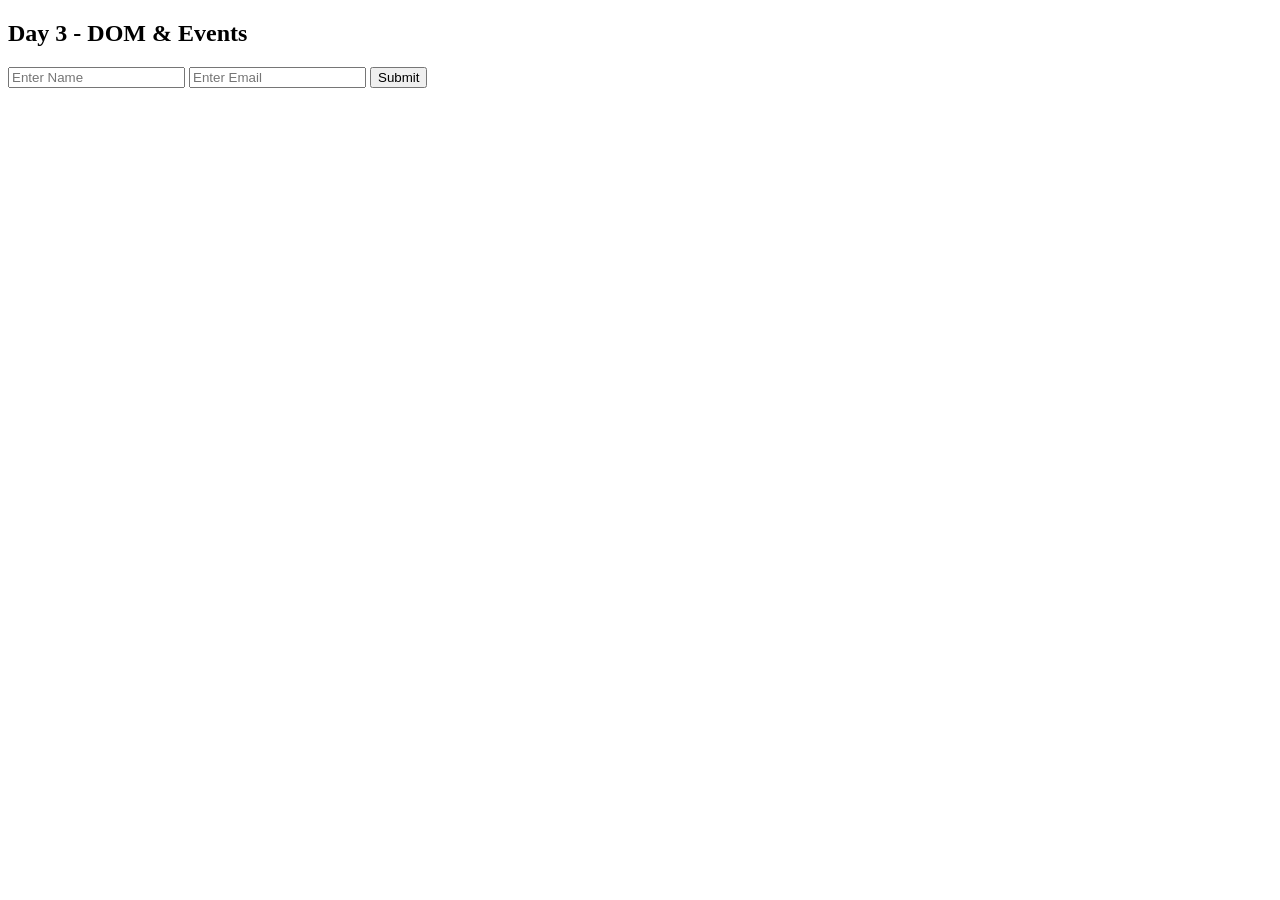
<file: day3/index.html>
<!DOCTYPE html>
<html>
<head>
    <title>Day 3 - DOM</title>
</head>
<body>

<h2>Day 3 - DOM & Events</h2>

<form id="userForm">
    <input type="text" id="name" placeholder="Enter Name" required>
    <input type="email" id="email" placeholder="Enter Email" required>
    <button type="submit">Submit</button>
</form>

<h3 id="message"></h3>

<script src="script.js"></script>
</body>
</html>
</file>
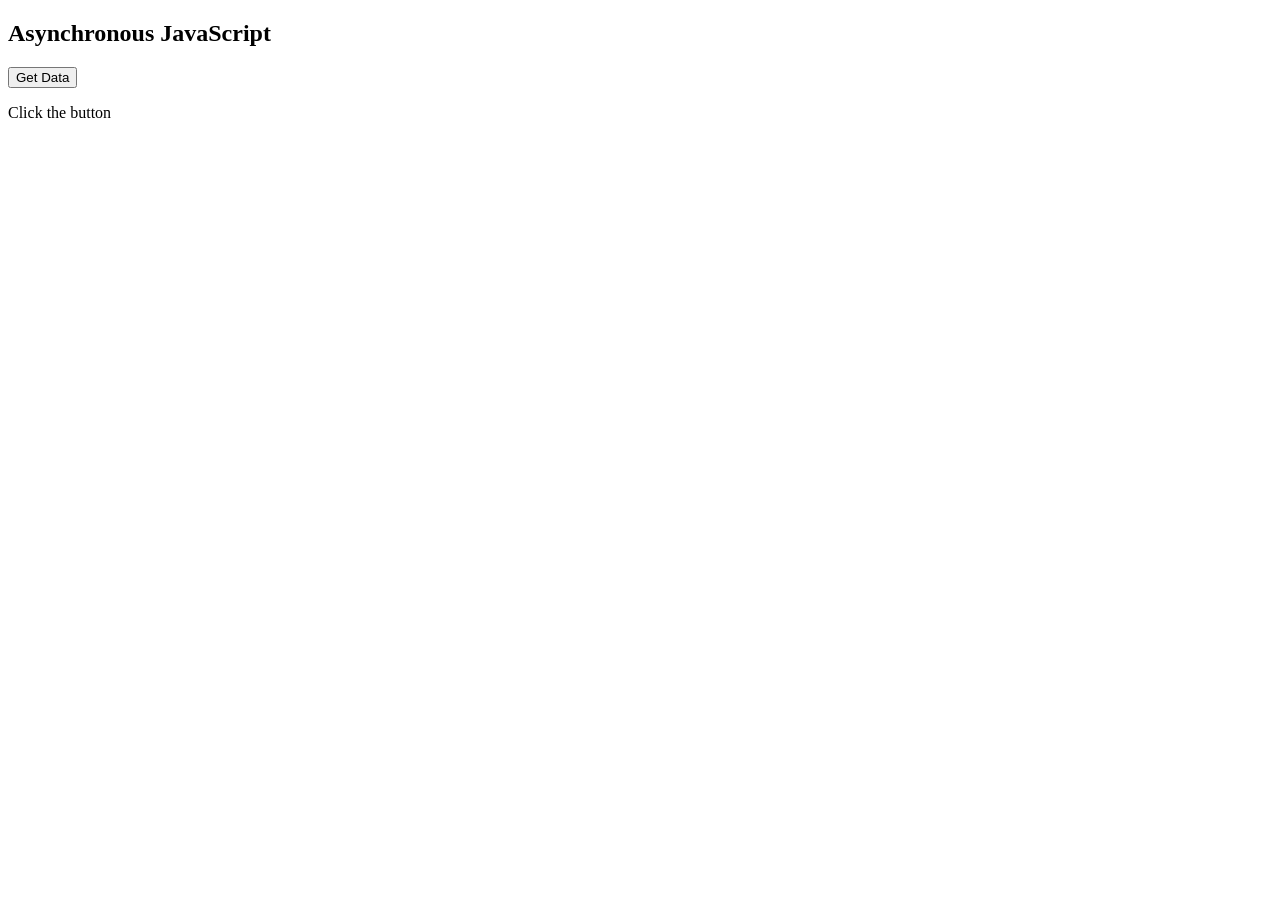
<file: day5/index.html>
<!DOCTYPE html>
<html>
<head>
    <title>Day 5 - Async JavaScript</title>
</head>
<body>

<h2>Asynchronous JavaScript</h2>

<button onclick="loadData()">Get Data</button>

<p id="result">Click the button</p>

<script src="script.js"></script>
</body>
</html>
</file>
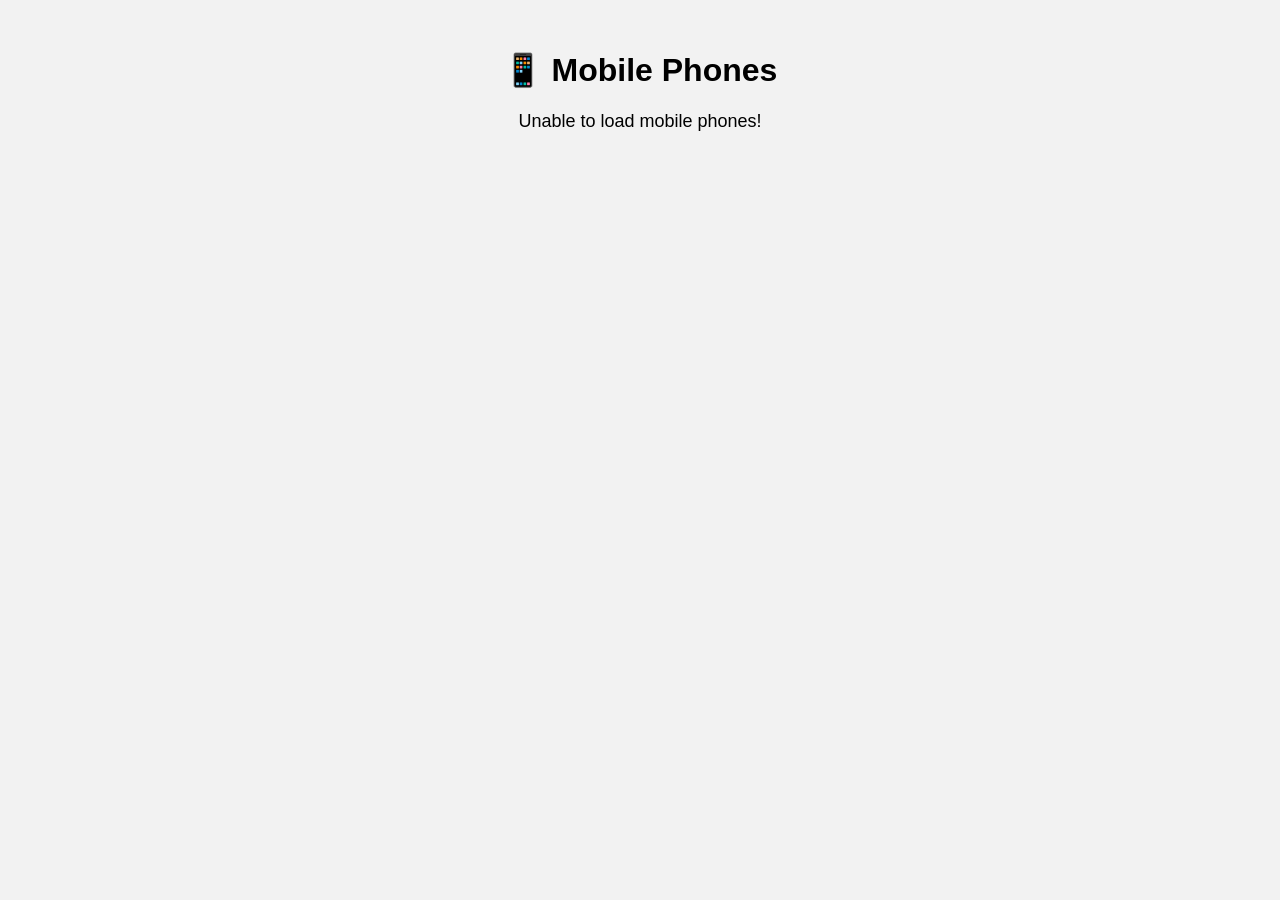
<file: day6/index.html>
<!DOCTYPE html>
<html>
<head>
    <title>Day 6 - Mobile API</title>
    <link rel="stylesheet" href="style.css">
</head>

<body>

    <h1>📱 Mobile Phones</h1>

    <p id="status">Loading phones...</p>

    <div id="phones" class="phones"></div>

    <script src="script.js"></script>

</body>
</html>
</file>
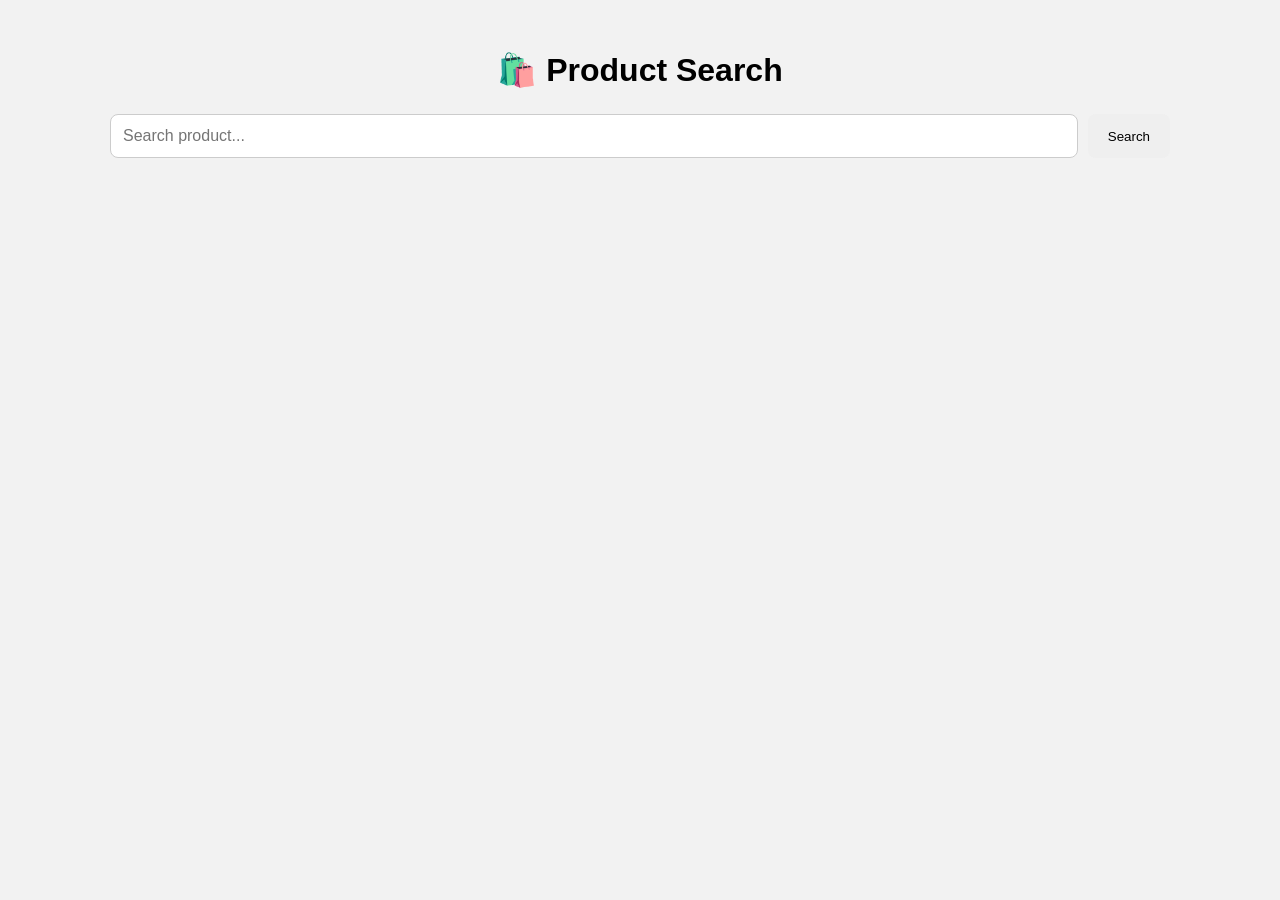
<file: day7/index.html>
<!DOCTYPE html>
<html lang="en">
<head>
    <meta charset="UTF-8">
    <meta name="viewport" content="width=device-width, initial-scale=1.0">

    <title>Product Search App</title>

    <link rel="stylesheet" href="style.css">
</head>
<body>

<div class="container">

    <h1>🛍️ Product Search</h1>

    <form id="searchForm">

        <input
            type="text"
            id="searchInput"
            placeholder="Search product..."
        >

        <button type="submit">Search</button>

    </form>

    <p id="status"></p>

    <div id="products" class="products"></div>

</div>

<script src="script.js"></script>

</body>
</html>
</file>
<file: day6/style.css>
* {
    box-sizing: border-box;
}

body {
    font-family: Arial, sans-serif;
    margin: 0;
    padding: 30px;
    background: #f2f2f2;
}

h1 {
    text-align: center;
}

#status {
    text-align: center;
    font-size: 18px;
}

.phones {
    max-width: 1100px;
    margin: 25px auto;
    display: grid;
    grid-template-columns: repeat(auto-fit, minmax(220px, 1fr));
    gap: 20px;
}

.card {
    background: white;
    padding: 15px;
    text-align: center;
    border-radius: 12px;
    box-shadow: 0 3px 10px #ccc;
}

.card img {
    width: 170px;
    height: 180px;
    object-fit: contain;
}

.card h2 {
    font-size: 20px;
}

.card p {
    color: #555;
}
</file>
<file: day7/style.css>
* {
    box-sizing: border-box;
}

body {
    font-family: Arial, sans-serif;
    margin: 0;
    background: #f2f2f2;
}

.container {
    max-width: 1100px;
    margin: auto;
    padding: 30px 20px;
}

h1 {
    text-align: center;
}

form {
    display: flex;
    gap: 10px;
    margin: 25px 0;
}

input {
    flex: 1;
    padding: 12px;
    font-size: 16px;
    border: 1px solid #ccc;
    border-radius: 8px;
}

button {
    padding: 12px 20px;
    border: none;
    border-radius: 8px;
    cursor: pointer;
}

#status {
    text-align: center;
    font-size: 18px;
}

.products {
    display: grid;
    grid-template-columns: repeat(auto-fit, minmax(220px, 1fr));
    gap: 20px;
}

.card {
    background: white;
    padding: 15px;
    border-radius: 12px;
    text-align: center;
    box-shadow: 0 3px 10px #ccc;
}

.card img {
    width: 160px;
    height: 160px;
    object-fit: contain;
}

.card h3 {
    margin: 10px 0;
}
</file>
